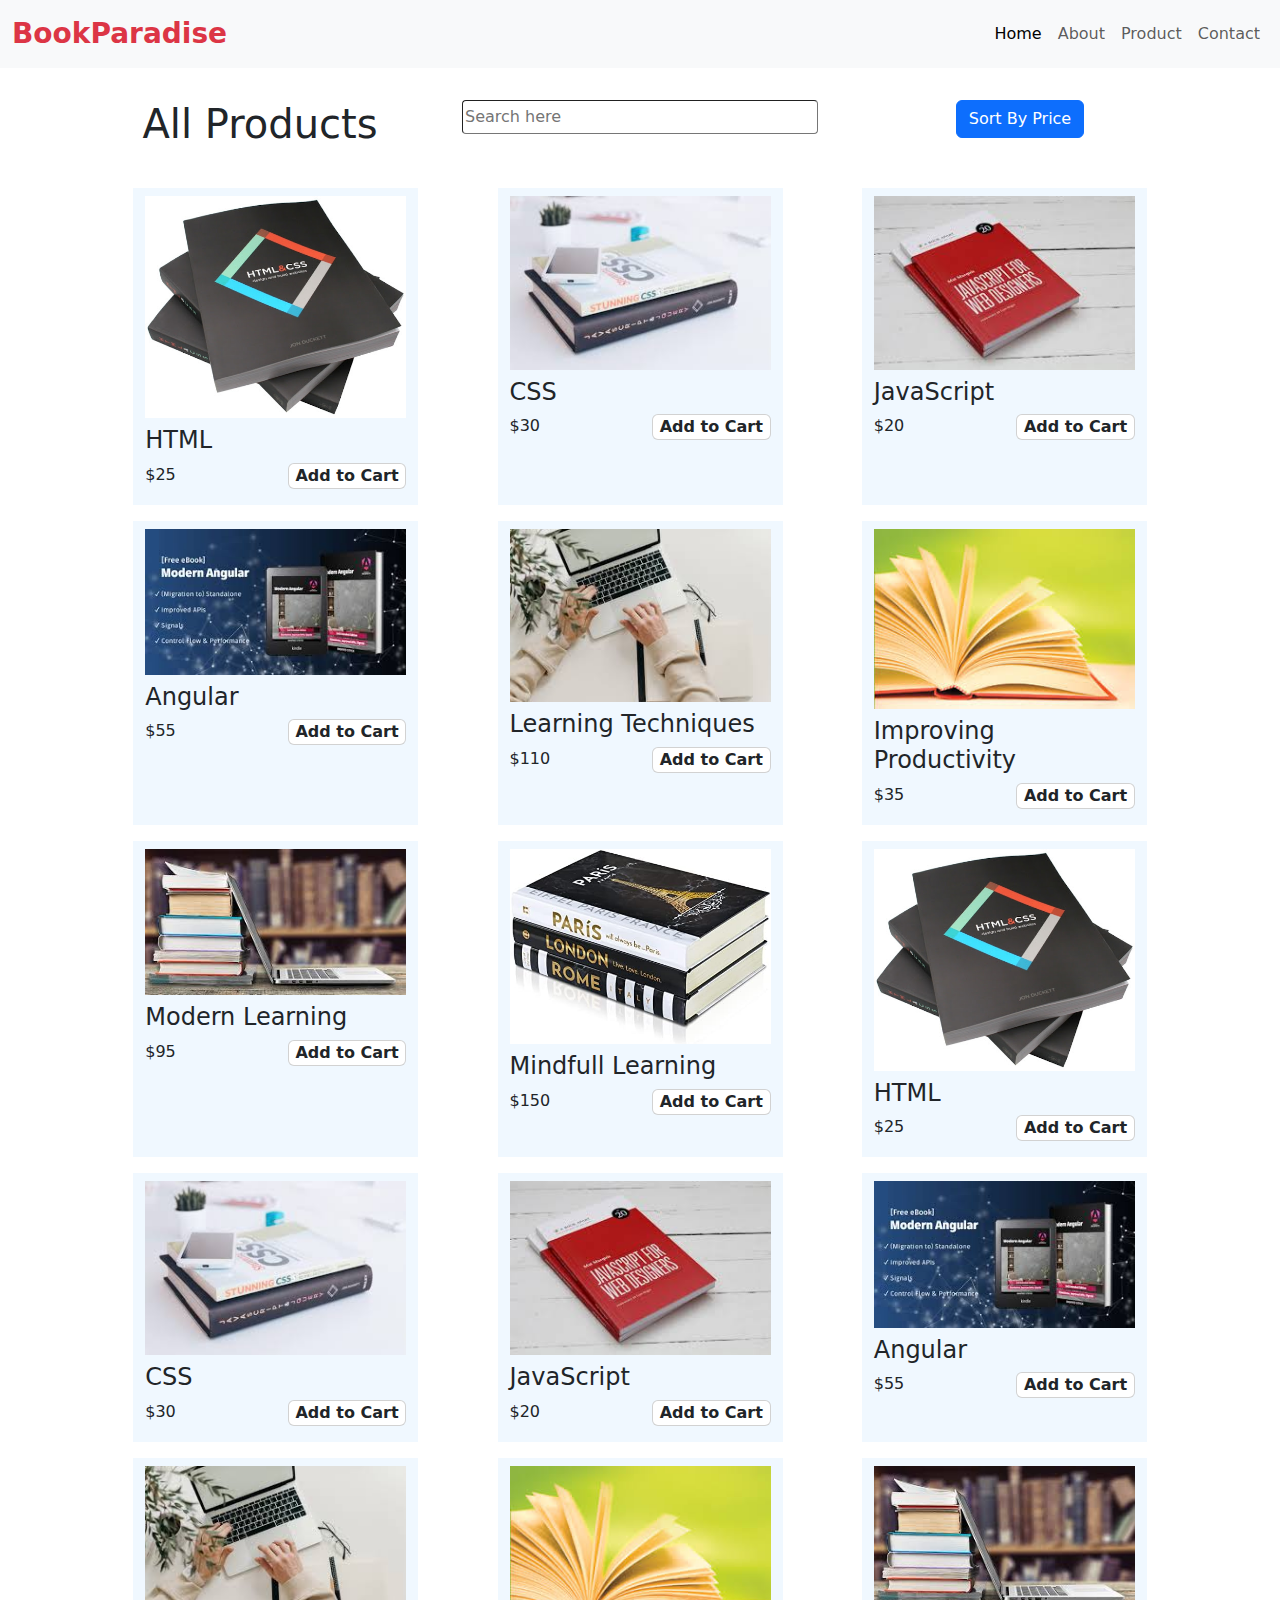
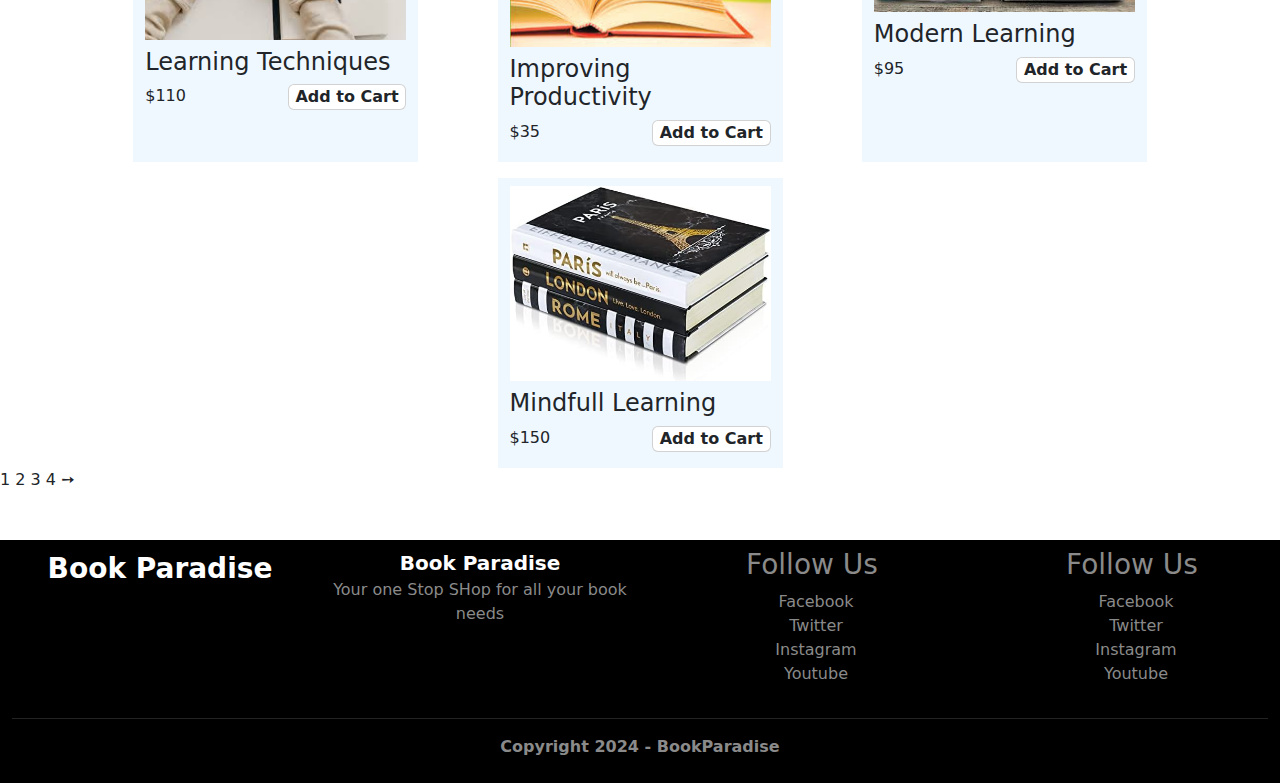
<file: product.html>
<!DOCTYPE html>
<html lang="en">
<head>
    <meta charset="UTF-8">
    <meta name="viewport" content="width=device-width, initial-scale=1.0">
    <title>Document</title>
    <link rel="stylesheet" href="https://cdn.jsdelivr.net/npm/bootstrap@5.3.3/dist/css/bootstrap.min.css">
</head>
<body>
    <!-- start headder -->
    <nav class="navbar navbar-expand-lg bg-body-tertiary">
        <div class="container-fluid">
            <a class="navbar-brand text-danger fs-3" href="#"><b>BookParadise</b></a>
            <button class="navbar-toggler" type="button" data-bs-toggle="collapse" data-bs-target="#navbarNav"
                aria-controls="navbarNav" aria-expanded="false" aria-label="Toggle navigation">
                <span class="navbar-toggler-icon"></span>
            </button>
            <div class="collapse navbar-collapse justify-content-end" id="navbarNav">
                <ul class="navbar-nav">
                    <li class="nav-item">
                        <a class="nav-link active" aria-current="page" href="index.html">Home</a>
                    </li>
                    <li class="nav-item">
                        <a class="nav-link" href="about.html">About</a>
                    </li>
                    <li class="nav-item">
                        <a class="nav-link" href="product.html">Product</a>
                    </li>
                    <li class="nav-item">
                        <a class="nav-link" href="contact.html">Contact</a>
                    </li>
                </ul>
            </div>
        </div>
    </nav>
    <!-- header end -->
    <!-- Start All Products -->
     <div class="container-fluid">
        <div class="container">
            <div class="row py-3 my-3">
                <div class="col-12 col-md-4 text-center">
                    <h1>All Products</h1>
                </div>
                <div class="col-12 col-md-4 text-center">
                    <!-- ---search filters--- -->
                 <input type="text" class="w-100 border-1 rounded-1 py-1" id="search" onkeyup="filterBooks()" placeholder="Search here">

                 <!-- <button class="btn btn-primary" id="btn" onclick="btn()">btn</button> -->
                </div>
                <div class="col-12 col-md-4 text-center">
                    <!-- ---sort filter--- -->
                  <button class="btn btn-primary" >Sort By Price</button>
                </div>
            </div>
            <div class="row gap-3 justify-content-evenly" id="RowData">
                <!-- fetch data in data.js file -->
            </div>
        </div>
     </div>
    <div class="featured">
        <div class="small-container">
            <div class="page-btn">
                <span>1</span>
                <span>2</span>
                <span>3</span>
                <span>4</span>
                <span>&#10137;</span>
            </div>
        </div>
    </div>
    <!-- End All Products -->
    <!-- Start Footer  -->
    <div class="container-fluid bg-black mt-5 py-2" style="color: #8a8a8a;">
        <div class="row">
            <div class="col-md-3 col-6 text-center">
                <a href="index.html" class="fw-bold fs-3 text-white text-decoration-none">Book Paradise</a>
            </div>
            <div class="col-md-3 col-6 text-center">
                <a href="index.html" class="fw-bold fs-5 text-white text-decoration-none">Book Paradise</a>
                <p>Your one Stop SHop for all your book needs</p>
            </div>
            <div class="col-md-3 col-6 text-center">
                <h3 class="ps-4">Follow Us</h3>
                <ul style="list-style-type: none;">
                    <li>Facebook</li>
                    <li>Twitter</li>
                    <li>Instagram</li>
                    <li>Youtube</li>
                </ul>
            </div>
            <div class="col-md-3 col-6 text-center">
                <h3 class="ps-4">Follow Us</h3>
                <ul style="list-style-type: none;">
                    <li>Facebook</li>
                    <li>Twitter</li>
                    <li>Instagram</li>
                    <li>Youtube</li>
                </ul>
            </div>
        </div>
        <hr>
        <div class="row">
            <div class="col-12">
                <p class="text-center fw-semibold">Copyright 2024 - BookParadise</p>
            </div>
        </div>
    </div>
    <!-- End Footer  -->
    <script src="data.js"></script>
   
    <script>
    var RowData = document.getElementById('RowData');
    function displayBooks(data) {
        RowData.innerHTML = '';
        console.log(data);
        data.forEach(e => {
            
            const finalData = `
            <div class="col-12 col-lg-3 col-sm-6 col-md-4" style="background-color: aliceblue;"> 
                <img class="w-100 py-2" src="${e.image}">
                <h4 class="product-name">${e.name}</h4>
                <div class="rating">
                    <i class="fa fa-star"></i>
                    <i class="fa fa-star"></i>
                    <i class="fa fa-star"></i>
                    <i class="fa fa-star"></i>
                    <i class="fa fa-star"></i>
                </div>    
                <div class="row mb-3">
                    <div class="col-6">
                        $<span class="price">${e.price}</span>
                    </div>
                    <div class="col-6">
                        <a class="card text-center fw-semibold text-decoration-none" style="cursor: pointer;" href="detail.html?Id=${e.id}">Add to Cart</a>
                    </div>
                </div>
            </div>
            `;
            RowData.innerHTML += finalData;
        });
    }

    function filterBooks() {
        let searchbox = document.getElementById('search').value.trim();
        if (searchbox === '') {
            displayBooks(BooksData);  // Reset to all books
        } else {
            let filteredBooks = BooksData.filter(item => item.name.toLowerCase().includes(searchbox.toLowerCase()));
            displayBooks(filteredBooks); // Display filtered books
        }
    }

    // Initial load
    displayBooks(BooksData);
</script>

     <script src="https://cdn.jsdelivr.net/npm/bootstrap@5.3.3/dist/js/bootstrap.bundle.min.js"></script>
</body>
</html>
</file>
